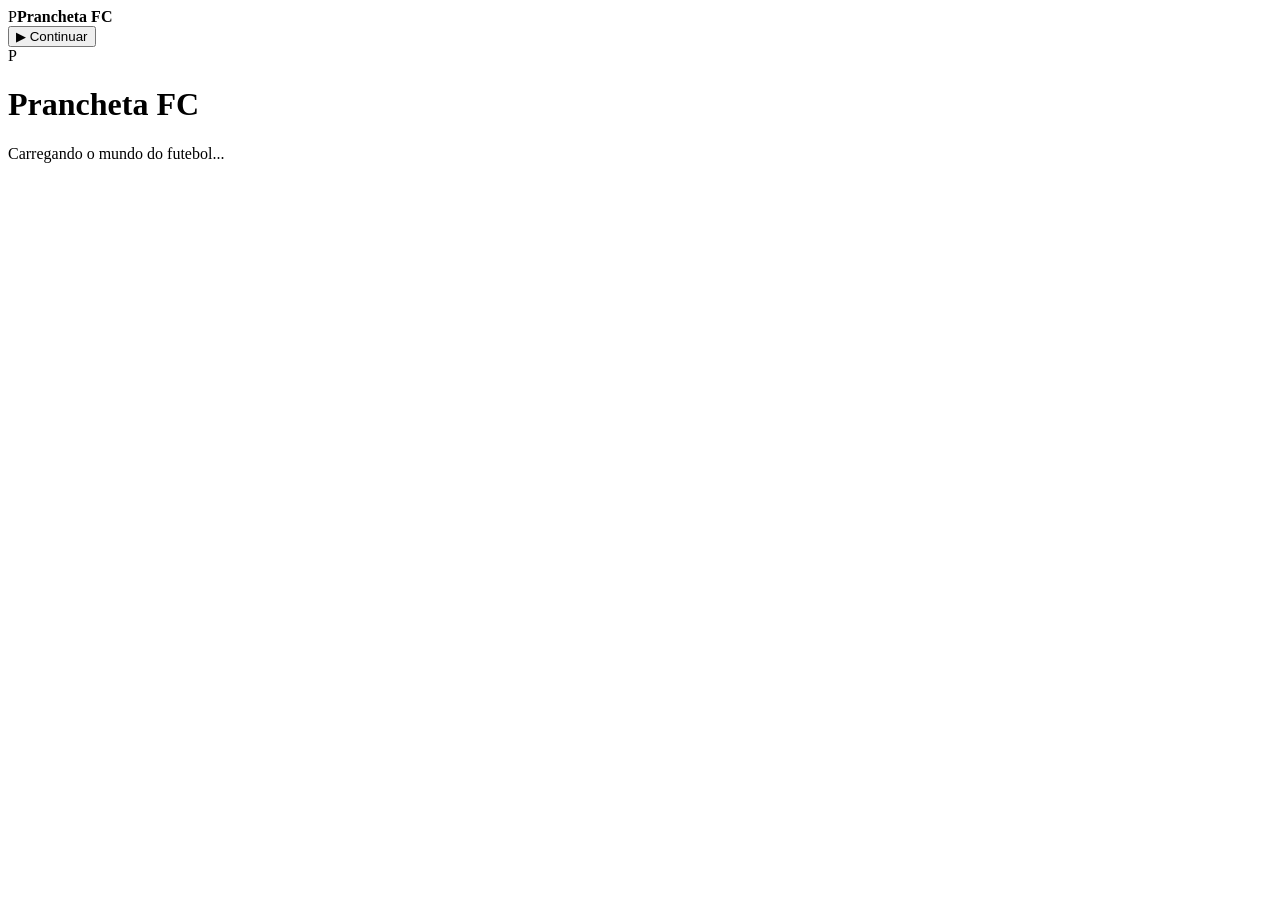
<file: futebol/web/index.html>
<!doctype html><html lang="pt-BR"><head><meta charset="utf-8">
<meta name="viewport" content="width=device-width,initial-scale=1,viewport-fit=cover"><meta name="theme-color" content="#ffffff">
<title>Prancheta FC</title><style>/*CSS*/</style></head>
<body class="nogame">
<header id="topo"><div class="marca"><span class="logo">P</span><b>Prancheta FC</b></div><nav id="menu"></nav>
<div class="hoje" id="hoje"></div><button id="bjogar" class="btn jogar" onclick="jogar()">▶ Continuar</button></header>
<div id="corpo"><aside id="painel"></aside><main id="view"><div class="hero"><div class="logo xl">P</div><h1>Prancheta FC</h1><p>Carregando o mundo do futebol...</p></div></main></div>
<div id="modal"></div><div id="toast"></div>
<script>/*JS*/</script></body></html>
</file>
